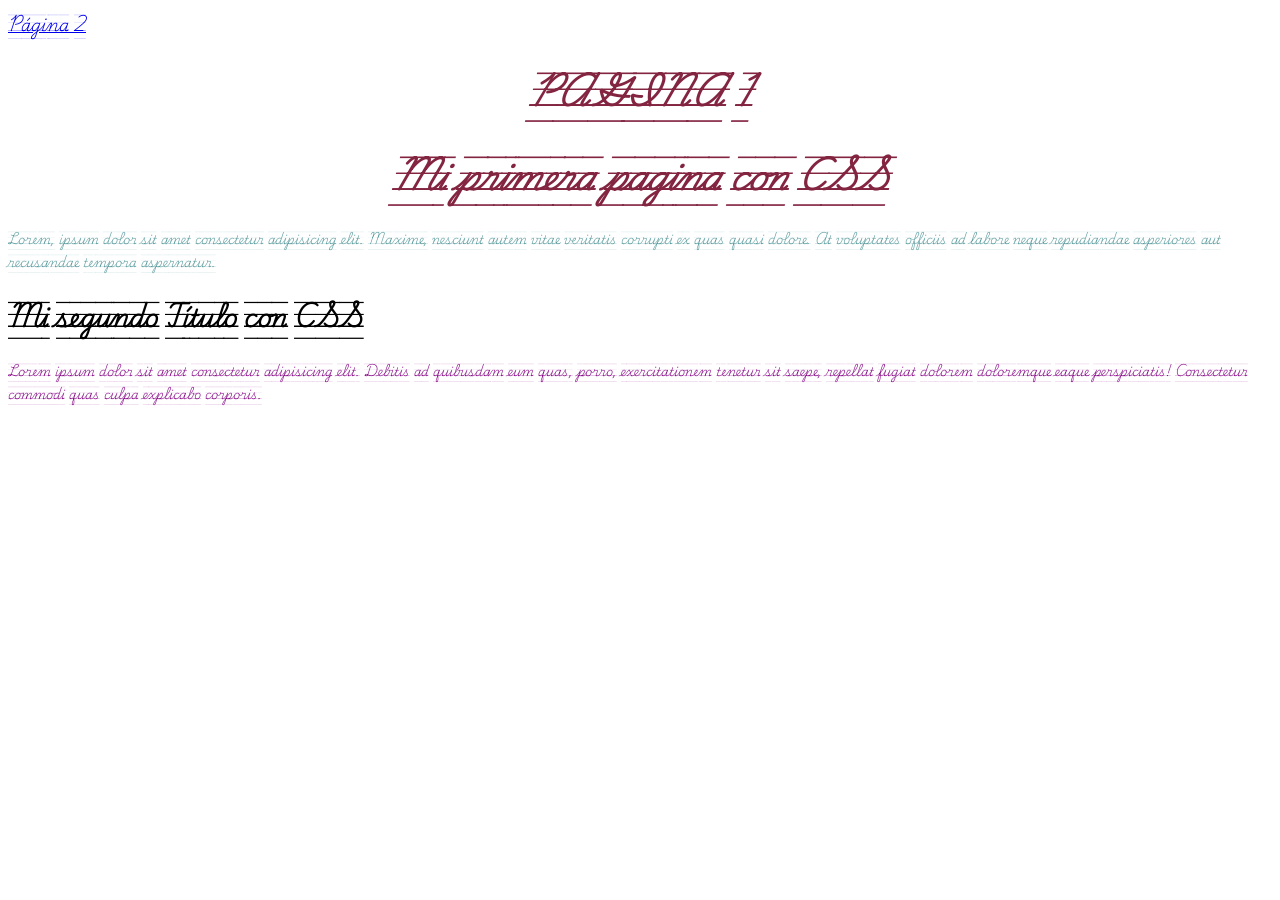
<file: index.html>
<!DOCTYPE html>
<html lang="en">

<head>
    <meta charset="UTF-8">
    <meta name="viewport" content="width=device-width, initial-scale=1.0">
    <title>Document</title>   
    <link rel="stylesheet" href="estyle.css">
</head>

<body>
    <nav>
        <a href="index2.html">Página 2</a>
    </nav>
    <h1>PAGINA 1</h1>
    <h1>
        Mi primera pagina con CSS
    </h1>
    <p>
        Lorem, ipsum dolor sit amet consectetur adipisicing elit. Maxime, nesciunt autem vitae veritatis corrupti ex
        quas quasi dolore. At voluptates officiis ad labore neque repudiandae asperiores aut recusandae tempora
        aspernatur.
    </p>
    <h2>Mi segundo Título con CSS</h2>
    <p class="parrafo">
        Lorem ipsum dolor sit amet consectetur adipisicing elit. Debitis ad quibusdam eum quas, porro, exercitationem
        tenetur sit saepe, repellat fugiat dolorem doloremque eaque perspiciatis! Consectetur commodi quas culpa
        explicabo corporis.

    </p>
</body>

</html>
</file>
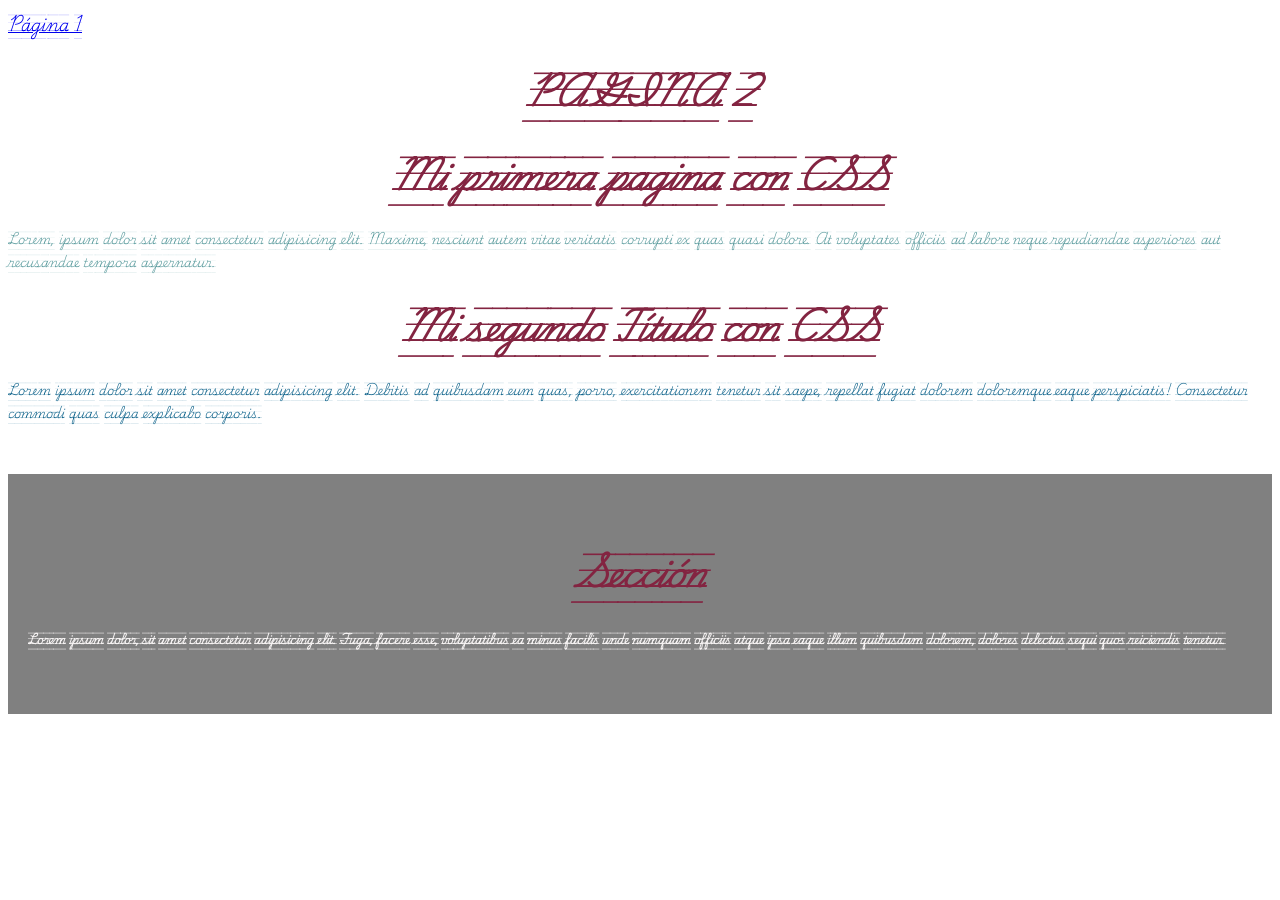
<file: index2.html>
<!DOCTYPE html>
<html lang="en">

<head>
    <meta charset="UTF-8">
    <meta name="viewport" content="width=device-width, initial-scale=1.0">
    <title>Document</title>
    <link rel="stylesheet" href="estyle.css">
</head>

<body>
    <nav>
        <a href="index.html">Página 1</a>
    </nav>
    <h1>PAGINA 2</h1>
    <h1>
        Mi primera pagina con CSS
    </h1>
    <p>
        Lorem, ipsum dolor sit amet consectetur adipisicing elit. Maxime, nesciunt autem vitae veritatis corrupti ex
        quas quasi dolore. At voluptates officiis ad labore neque repudiandae asperiores aut recusandae tempora
        aspernatur.
    </p>
    <h1>Mi segundo Título con CSS</h1>
    <p id="parrafo2">
        Lorem ipsum dolor sit amet consectetur adipisicing elit. Debitis ad quibusdam eum quas, porro, exercitationem
        tenetur sit saepe, repellat fugiat dolorem doloremque eaque perspiciatis! Consectetur commodi quas culpa
        explicabo corporis.
    </p>

    <section class="seccion">
        <h1>Sección</h1>
        <h6>
            Lorem ipsum dolor, sit amet consectetur adipisicing elit. Fuga, facere esse, voluptatibus ea minus facilis
            unde numquam officiis atque ipsa eaque illum quibusdam dolorem, dolores delectus sequi quos reiciendis
            tenetur.
        </h6>
    </section>

</body>

</html>
</file>
<file: estyle.css>
@import url('https://fonts.googleapis.com/css2?family=Playwrite+CA+Guides&display=swap');

html{
    font-family: "Playwrite CA Guides", cursive;
     font-weight: 400;
  font-style: normal;
}
h1 {
    color: rgb(131, 36, 65);
    font-size: 32px;
    text-align: center;
    font-style: italic;
}

p {
    color: cadetblue;
    font-size: 12px;
}


.parrafo {
    color: rgb(141, 19, 141);
    font-size: 12px;
}

#parrafo2 {
    color: rgb(19, 102, 141);
    font-size: 12px;
}

.seccion {
    background-color: gray;
    color: rgb(245, 242, 242);
    padding-top: 40px;
    padding-bottom: 40px;
    padding-left: 20px;
    padding-right: 20px;
    margin: 50px 0 50px 0;
}
</file>
